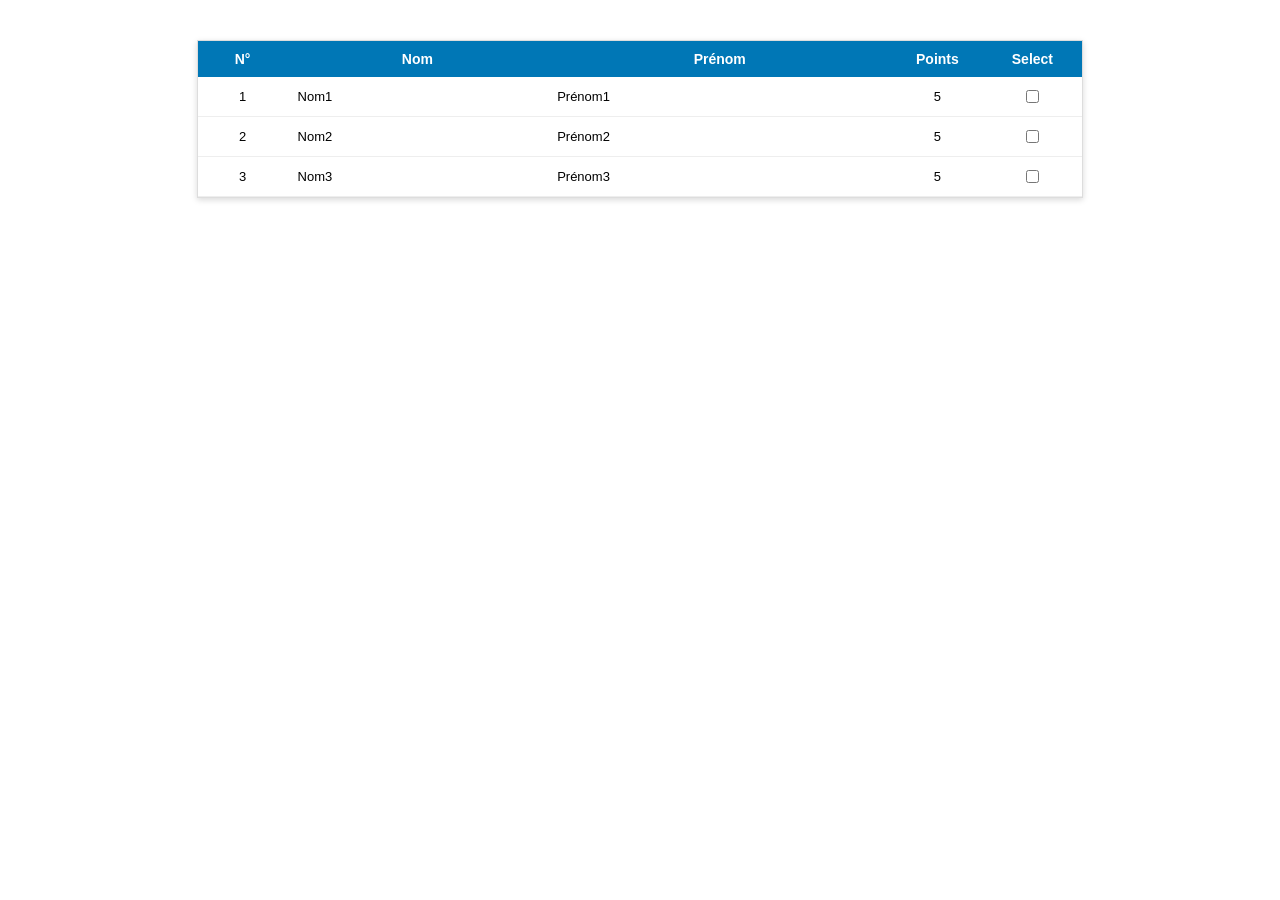
<file: etape1/index.html>
<!DOCTYPE html>
<html lang="fr">
<head>
    <meta charset="UTF-8">
    <title>Etape 1 - Tableau statique</title>
    <link rel="stylesheet" href="style.css">
</head>
<body>
    <div id="table_container">
        <table id="table_persons">
            <tr>
                <th>N°</th><th>Nom</th><th>Prénom</th><th>Points</th><th>Select</th>
            </tr>
            <tr class="row">
                <td class="col_number">1</td>
                <td class="col_text">Nom1</td>
                <td class="col_text">Prénom1</td>
                <td class="col_number">5</td>
                <td class="col_chkbox"><input type="checkbox"/></td>
            </tr>
            <tr class="row">
                <td class="col_number">2</td>
                <td class="col_text">Nom2</td>
                <td class="col_text">Prénom2</td>
                <td class="col_number">5</td>
                <td class="col_chkbox"><input type="checkbox"/></td>
            </tr>
            <tr class="row">
                <td class="col_number">3</td>
                <td class="col_text">Nom3</td>
                <td class="col_text">Prénom3</td>
                <td class="col_number">5</td>
                <td class="col_chkbox"><input type="checkbox"/></td>
            </tr>
        </table>
    </div>
</body>
</html>
</file>
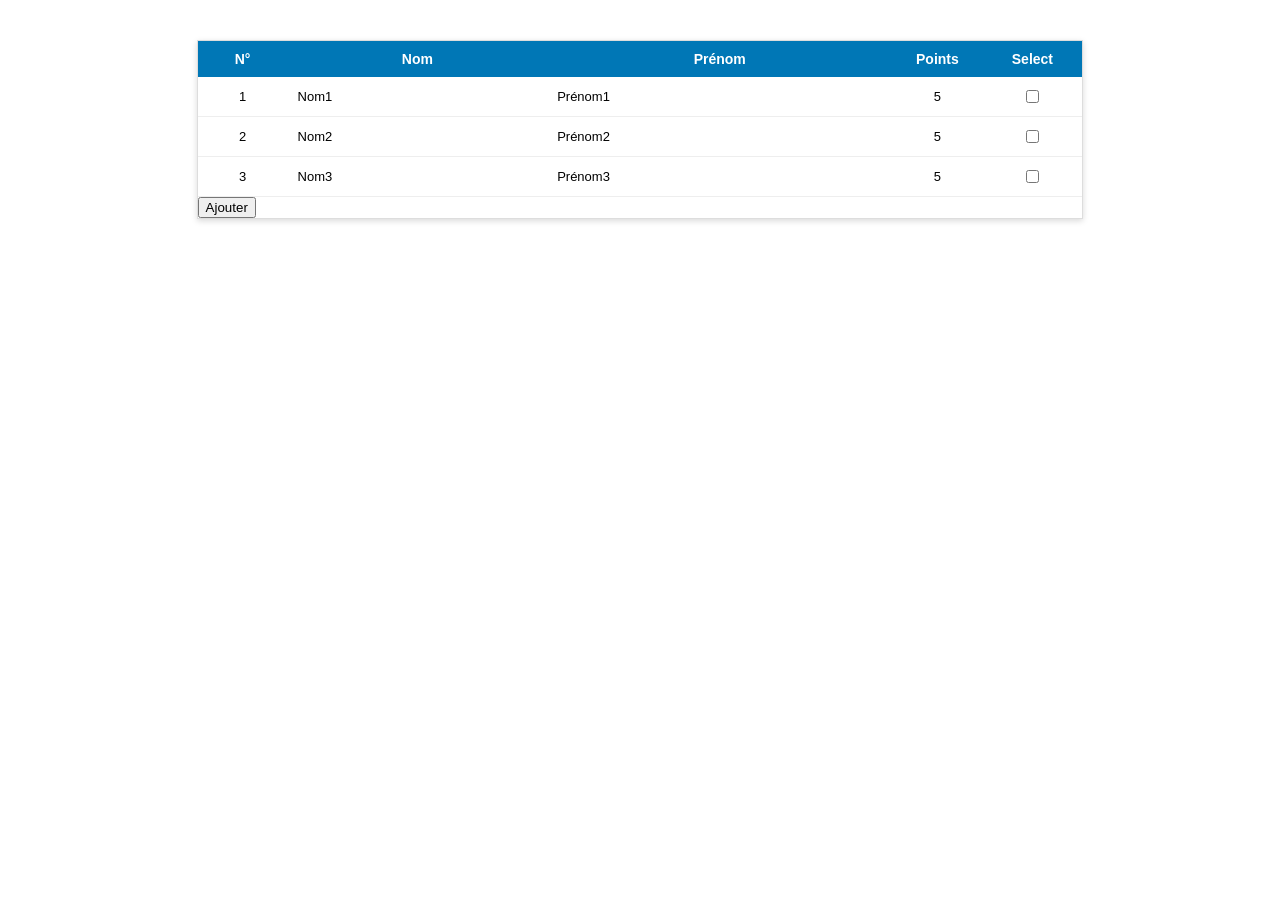
<file: etape2/index.html>
<!DOCTYPE html>
<html lang="fr">
<head>
    <meta charset="UTF-8">
    <title>Etape 2 - Insertion d'une ligne</title>
    <link rel="stylesheet" href="style.css">
    <script src="script.js" defer></script>
</head>
<body>
    <div id="table_container">
        <table id="table_persons">
            <tr>
                <th>N°</th><th>Nom</th><th>Prénom</th><th>Points</th><th>Select</th>
            </tr>
            <tr class="row">
                <td class="col_number">1</td>
                <td class="col_text">Nom1</td>
                <td class="col_text">Prénom1</td>
                <td class="col_number">5</td>
                <td class="col_chkbox"><input type="checkbox"/></td>
            </tr>
            <tr class="row">
                <td class="col_number">2</td>
                <td class="col_text">Nom2</td>
                <td class="col_text">Prénom2</td>
                <td class="col_number">5</td>
                <td class="col_chkbox"><input type="checkbox"/></td>
            </tr>
            <tr class="row">
                <td class="col_number">3</td>
                <td class="col_text">Nom3</td>
                <td class="col_text">Prénom3</td>
                <td class="col_number">5</td>
                <td class="col_chkbox"><input type="checkbox"/></td>
            </tr>
        </table>
        <button onclick="doInsertRowTable(99, 'nom', 'prenom', 10)">Ajouter</button>
    </div>
</body>
</html>
</file>
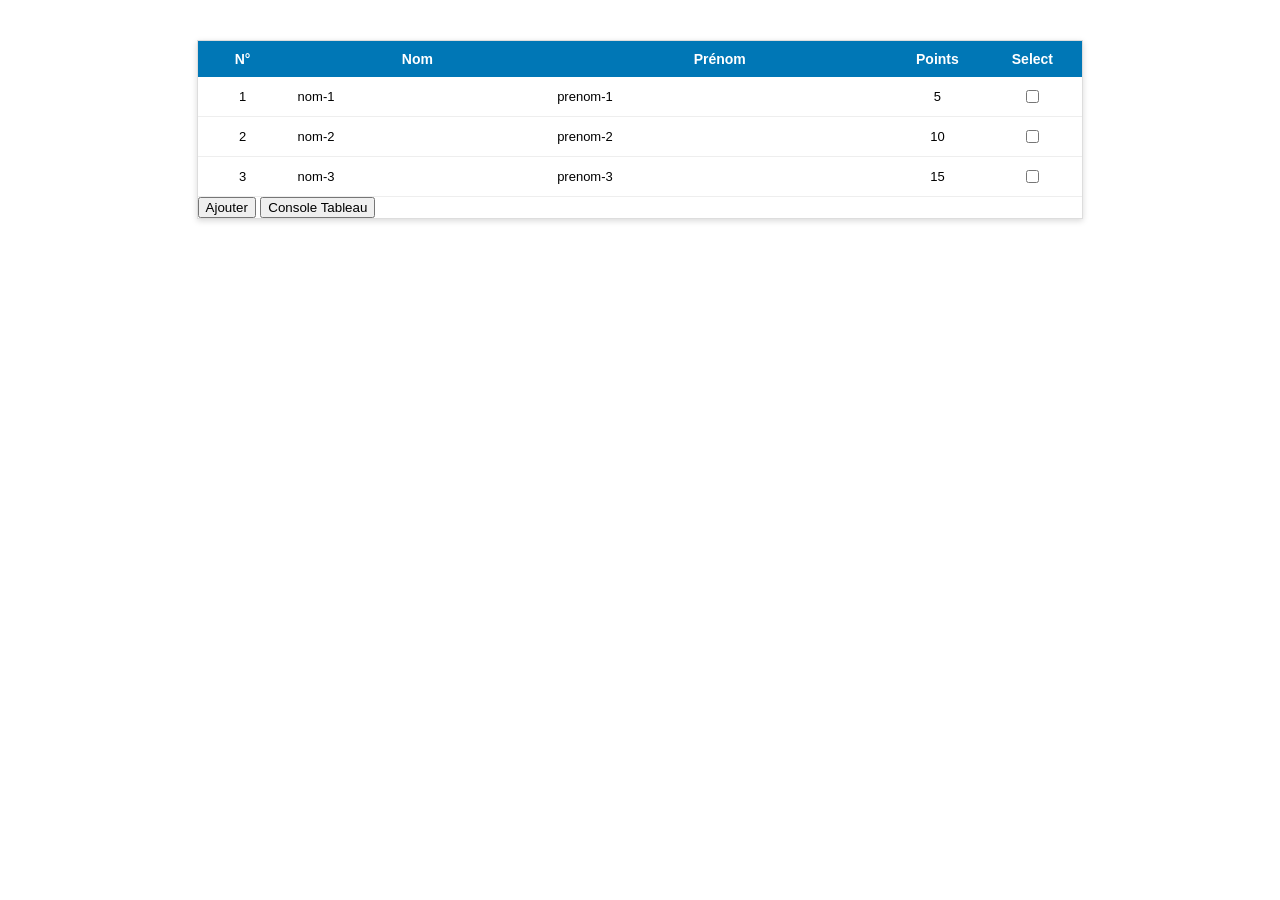
<file: etape3/index.html>
<!DOCTYPE html>
<html lang="fr">
<head>
    <meta charset="UTF-8">
    <title>Etape 3 - Tableau d'objets</title>
    <link rel="stylesheet" href="style.css">
    <script src="script.js" defer></script>
</head>
<body>
    <div id="table_container">
        <table id="table_persons">
            <tr>
                <th>N°</th><th>Nom</th><th>Prénom</th><th>Points</th><th>Select</th>
            </tr>
        </table>
        <button onclick="doInsertRowTable(99, 'nom', 'prenom', 10)">Ajouter</button>
        <button onclick="consoleTableau()">Console Tableau</button>
    </div>
</body>
</html>
</file>
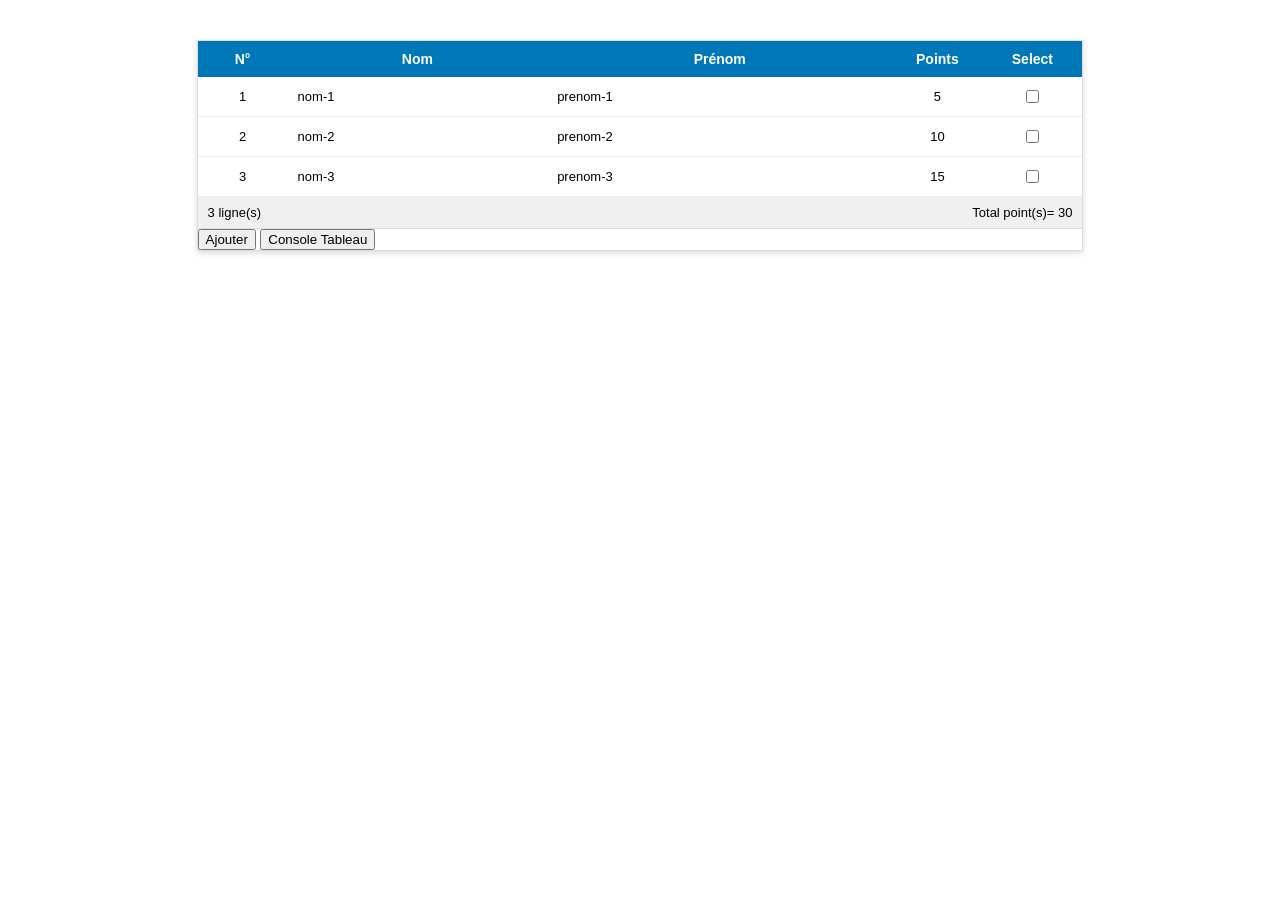
<file: etape4/index.html>
<!DOCTYPE html>
<html lang="fr">
<head>
    <meta charset="UTF-8">
    <title>Etape 4 - Résumé</title>
    <link rel="stylesheet" href="style.css">
    <script src="script.js" defer></script>
</head>
<body>
    <div id="table_container">
        <table id="table_persons">
            <tr>
                <th>N°</th><th>Nom</th><th>Prénom</th><th>Points</th><th>Select</th>
            </tr>
        </table>
        <div id="container_summary">
            <p id="p1">0 ligne(s)</p>
            <p id="p2"></p>
            <p id="p3">Totale point(s)= 0</p>
        </div>
        <button onclick="doInsert('nom', 'prenom', 10)">Ajouter</button>
        <button onclick="consoleTableau()">Console Tableau</button>
    </div>
</body>
</html>
</file>
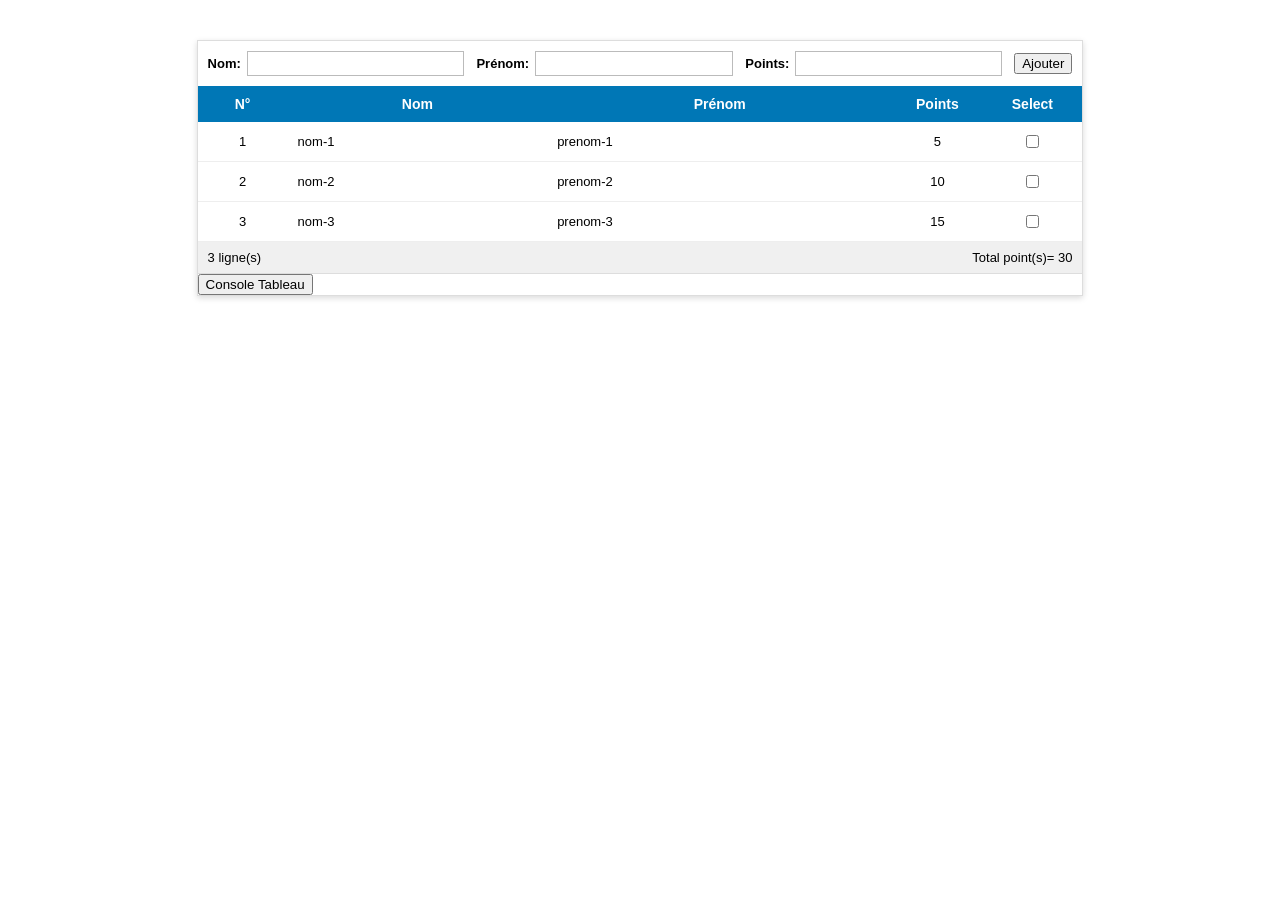
<file: etape5/index.html>
<!DOCTYPE html>
<html lang="fr">
<head>
    <meta charset="UTF-8">
    <title>Etape 5 - Saisie</title>
    <link rel="stylesheet" href="style.css">
    <script src="script.js" defer></script>
</head>
<body>
    <div id="table_container">
        <div id="form_container">
            <div class="form_group">
                <label class="form_label">Nom:</label>
                <input type="text" id="form_nom" class="form_field"/>
            </div>
            <div class="form_group">
                <label class="form_label">Prénom:</label>
                <input type="text" id="form_prenom" class="form_field"/>
            </div>
            <div class="form_group">
                <label class="form_label">Points:</label>
                <input type="number" id="form_points" class="form_field"/>
            </div>
            <button onclick="doNewData()">Ajouter</button>
        </div>
        <table id="table_persons">
            <tr>
                <th>N°</th><th>Nom</th><th>Prénom</th><th>Points</th><th>Select</th>
            </tr>
        </table>
        <div id="container_summary">
            <p id="p1">0 ligne(s)</p>
            <p id="p2"></p>
            <p id="p3">Totale point(s)= 0</p>
        </div>
        <button onclick="consoleTableau()">Console Tableau</button>
    </div>
</body>
</html>
</file>
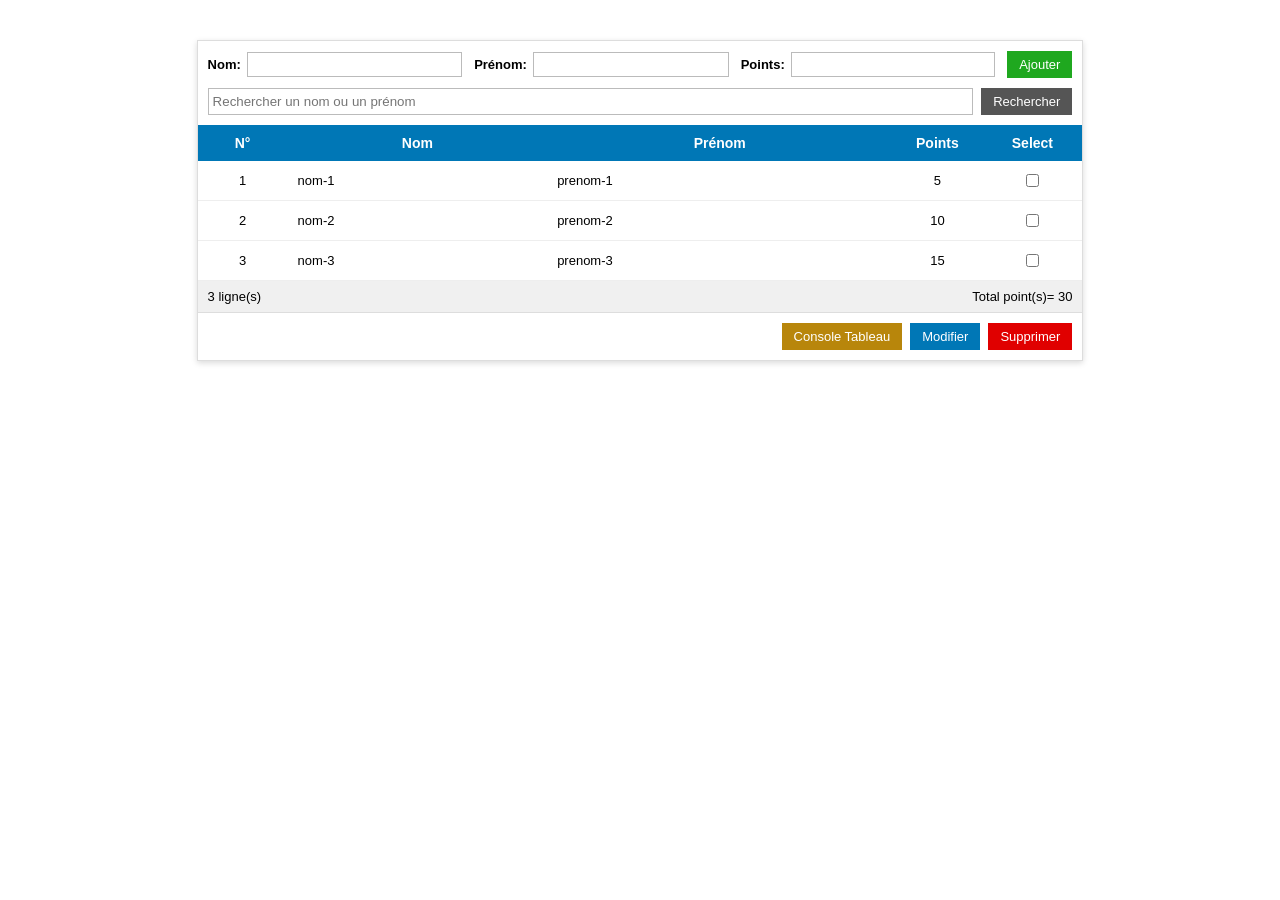
<file: etape6/index.html>
<!DOCTYPE html>
<html lang="fr">
<head>
    <meta charset="UTF-8">
    <title>Etape 6 - Suppression</title>
    <link rel="stylesheet" href="style.css">
    <script src="script.js" defer></script>
</head>
<body>
    <div id="table_container">
        <div id="form_container">
            <div class="form_group">
                <label class="form_label">Nom:</label>
                <input type="text" id="form_nom" class="form_field"/>
            </div>
            <div class="form_group">
                <label class="form_label">Prénom:</label>
                <input type="text" id="form_prenom" class="form_field"/>
            </div>
            <div class="form_group">
                <label class="form_label">Points:</label>
                <input type="number" id="form_points" class="form_field"/>
            </div>
            <button class="btn-add" onclick="doNewData()">Ajouter</button>
        </div>
        <div id="search_container">
            <input type="text" id="search_field" class="form_field" placeholder="Rechercher un nom ou un prénom"/>
            <button class="btn-search" onclick="searchRow()">Rechercher</button>
        </div>
        <table id="table_persons">
            <tr>
                <th>N°</th><th>Nom</th><th>Prénom</th><th>Points</th><th>Select</th>
            </tr>
        </table>
        <div id="container_summary">
            <p id="p1">0 ligne(s)</p>
            <p id="p2"></p>
            <p id="p3">Totale point(s)= 0</p>
        </div>
        <div id="container_btn">
            <button class="btn-consol" onclick="consoleTableau()">Console Tableau</button>
            <button class="btn-edit" onclick="editRow()">Modifier</button>
            <button class="btn-del" onclick="deleteRow()">Supprimer</button>
        </div>
    </div>
</body>
</html>
</file>
<file: etape1/style.css>
#table_container {
    font-family: Calibri, Arial, sans-serif; /* Calibri comme première police */
    width: 70%;
    margin: 40px auto;                       /* conteneur centré */
    border: 1px solid #ddd;
    box-shadow: 0 2px 6px rgba(0, 0, 0, 0.15);
    background: #fff;
}

table {
    width: 100%;
    border-collapse: collapse;
}

th {
    background: #0077b6;
    color: #fff;
    padding: 10px;
    font-size: 14px;
}

td {
    padding: 10px;
    font-size: 13px;
    border-bottom: 1px solid #eee;
}

.col_number  { width: 70px; text-align: center; }
.col_text    { text-align: left; }
.col_chkbox  { width: 80px; text-align: center; }
</file>
<file: etape2/style.css>
/* Etape 1 : mise en forme du tableau */
#table_container {
    font-family: Calibri, Arial, sans-serif; /* Calibri comme première police */
    width: 70%;
    margin: 40px auto;                       /* conteneur centré */
    border: 1px solid #ddd;
    box-shadow: 0 2px 6px rgba(0, 0, 0, 0.15);
    background: #fff;
}

table {
    width: 100%;
    border-collapse: collapse;
}

th {
    background: #0077b6;
    color: #fff;
    padding: 10px;
    font-size: 14px;
}

td {
    padding: 10px;
    font-size: 13px;
    border-bottom: 1px solid #eee;
}

.col_number  { width: 70px; text-align: center; }
.col_text    { text-align: left; }
.col_chkbox  { width: 80px; text-align: center; }
</file>
<file: etape3/style.css>
/* Etape 1 : mise en forme du tableau */
#table_container {
    font-family: Calibri, Arial, sans-serif; /* Calibri comme première police */
    width: 70%;
    margin: 40px auto;                       /* conteneur centré */
    border: 1px solid #ddd;
    box-shadow: 0 2px 6px rgba(0, 0, 0, 0.15);
    background: #fff;
}

table {
    width: 100%;
    border-collapse: collapse;
}

th {
    background: #0077b6;
    color: #fff;
    padding: 10px;
    font-size: 14px;
}

td {
    padding: 10px;
    font-size: 13px;
    border-bottom: 1px solid #eee;
}

.col_number  { width: 70px; text-align: center; }
.col_text    { text-align: left; }
.col_chkbox  { width: 80px; text-align: center; }
</file>
<file: etape4/style.css>
#table_container {
    font-family: Calibri, Arial, sans-serif; 
    width: 70%;
    margin: 40px auto;                       
    border: 1px solid #ddd;
    box-shadow: 0 2px 6px rgba(0, 0, 0, 0.15);
    background: #fff;
}

table {
    width: 100%;
    border-collapse: collapse;
}

th {
    background: #0077b6;
    color: #fff;
    padding: 10px;
    font-size: 14px;
}

td {
    padding: 10px;
    font-size: 13px;
    border-bottom: 1px solid #eee;
}

.col_number  { width: 70px; text-align: center; }
.col_text    { text-align: left; }
.col_chkbox  { width: 80px; text-align: center; }

#container_summary {
    display: flex;
    justify-content: space-between;
    background: #f0f0f0;
    padding: 8px 10px;
    font-size: 13px;
    border-bottom: 1px solid #ddd;
}

#container_summary p { margin: 0; }
#p2 { flex: 1; }
</file>
<file: etape5/style.css>
/* Etape 1 : mise en forme du tableau */
#table_container {
    font-family: Calibri, Arial, sans-serif; /* Calibri comme première police */
    width: 70%;
    margin: 40px auto;                       /* conteneur centré */
    border: 1px solid #ddd;
    box-shadow: 0 2px 6px rgba(0, 0, 0, 0.15);
    background: #fff;
}

table {
    width: 100%;
    border-collapse: collapse;
}

th {
    background: #0077b6;
    color: #fff;
    padding: 10px;
    font-size: 14px;
}

td {
    padding: 10px;
    font-size: 13px;
    border-bottom: 1px solid #eee;
}

.col_number  { width: 70px; text-align: center; }
.col_text    { text-align: left; }
.col_chkbox  { width: 80px; text-align: center; }

/* Etape 4 : espace résumé */
#container_summary {
    display: flex;
    justify-content: space-between;
    background: #f0f0f0;
    padding: 8px 10px;
    font-size: 13px;
    border-bottom: 1px solid #ddd;
}

#container_summary p { margin: 0; }
#p2 { flex: 1; }

/* Etape 5 : formulaire de saisie */
#form_container {
    display: flex;
    align-items: center;
    gap: 12px;
    padding: 10px;
}

.form_group {
    display: flex;
    align-items: center;
    gap: 6px;
    flex: 1;
}

.form_label { font-weight: bold; font-size: 13px; }
.form_field { flex: 1; padding: 4px; border: 1px solid #bbb; min-width: 0; }
</file>
<file: etape6/style.css>
#table_container {
    font-family: Calibri, Arial, sans-serif; 
    width: 70%;
    margin: 40px auto;                       
    border: 1px solid #ddd;
    box-shadow: 0 2px 6px rgba(0, 0, 0, 0.15);
    background: #fff;
}

table {
    width: 100%;
    border-collapse: collapse;
}

th {
    background: #0077b6;
    color: #fff;
    padding: 10px;
    font-size: 14px;
}

td {
    padding: 10px;
    font-size: 13px;
    border-bottom: 1px solid #eee;
}

.col_number  { width: 70px; text-align: center; }
.col_text    { text-align: left; }
.col_chkbox  { width: 80px; text-align: center; }

#container_summary {
    display: flex;
    justify-content: space-between;
    background: #f0f0f0;
    padding: 8px 10px;
    font-size: 13px;
    border-bottom: 1px solid #ddd;
}

#container_summary p { margin: 0; }
#p2 { flex: 1; }

#form_container {
    display: flex;
    align-items: center;
    gap: 12px;
    padding: 10px;
}

.form_group {
    display: flex;
    align-items: center;
    gap: 6px;
    flex: 1;
}

.form_label { font-weight: bold; font-size: 13px; }
.form_field { flex: 1; padding: 4px; border: 1px solid #bbb; min-width: 0; }

/* Etape 6 : boutons */
.btn-add, .btn-del, .btn-consol, .btn-edit, .btn-search {
    border: none;
    color: #fff;
    padding: 6px 12px;
    font-size: 13px;
    cursor: pointer;
}

.btn-add    { background: #1fa81f; }
.btn-del    { background: #e00000; }
.btn-consol { background: #b8860b; }
.btn-edit   { background: #0077b6; }
.btn-search { background: #555; }

#container_btn {
    display: flex;
    justify-content: flex-end;
    gap: 8px;
    padding: 10px;
}


#search_container {
    display: flex;
    gap: 8px;
    padding: 0 10px 10px 10px;
}

.found { background: #fff3b0; }
</file>
